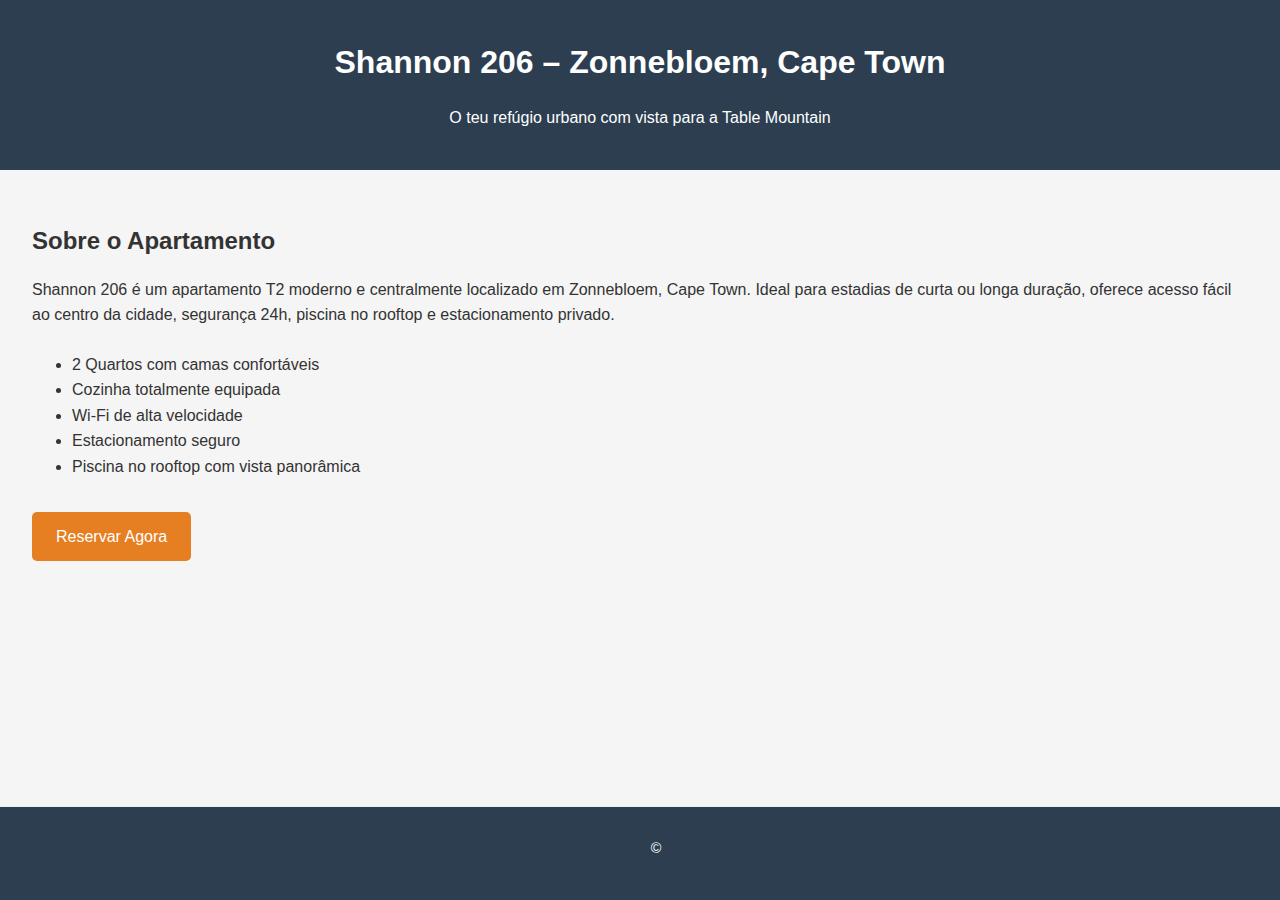
<file: index.html>
<!DOCTYPE html>
<html lang="pt">
<head>
  <meta charset="UTF-8" />
  <meta name="viewport" content="width=device-width, initial-scale=1.0" />
  <title>Shannon 206 – Apartamento T2 em Zonnebloem, Cape Town</title>
  <meta name="description" content="Apartamento T2 em Zonnebloem, Cape Town — segurança 24h, piscina no rooftop, estacionamento e localização central. Reserve diretamente connosco para estadias de curta ou longa duração." />
  <link rel="stylesheet" href="style.css">
  <style>
    body {
      font-family: Arial, sans-serif;
      margin: 0;
      padding: 0;
      background-color: #f5f5f5;
    }
    header {
      background-color: #2c3e50;
      color: white;
      padding: 1rem;
      text-align: center;
    }
    main {
      padding: 2rem;
    }
    .cta {
      display: inline-block;
      margin-top: 1rem;
      padding: 0.75rem 1.5rem;
      background-color: #e67e22;
      color: white;
      text-decoration: none;
      border-radius: 5px;
    }
    footer {
      background-color: #2c3e50;
      color: white;
      text-align: center;
      padding: 1rem;
      position: fixed;
      width: 100%;
      bottom: 0;
    }
  </style>
</head>
<body>
  <header>
    <h1>Shannon 206 – Zonnebloem, Cape Town</h1>
    <p>O teu refúgio urbano com vista para a Table Mountain</p>
  </header>
  <main>
    <h2>Sobre o Apartamento</h2>
    <p>Shannon 206 é um apartamento T2 moderno e centralmente localizado em Zonnebloem, Cape Town. Ideal para estadias de curta ou longa duração, oferece acesso fácil ao centro da cidade, segurança 24h, piscina no rooftop e estacionamento privado.</p>
    <ul>
      <li>2 Quartos com camas confortáveis</li>
      <li>Cozinha totalmente equipada</li>
      <li>Wi-Fi de alta velocidade</li>
      <li>Estacionamento seguro</li>
      <li>Piscina no rooftop com vista panorâmica</li>
    </ul>
    <a class="cta" href="#reservas">Reservar Agora</a>
  </main>
  <footer>
    <p>&copy;
</file>
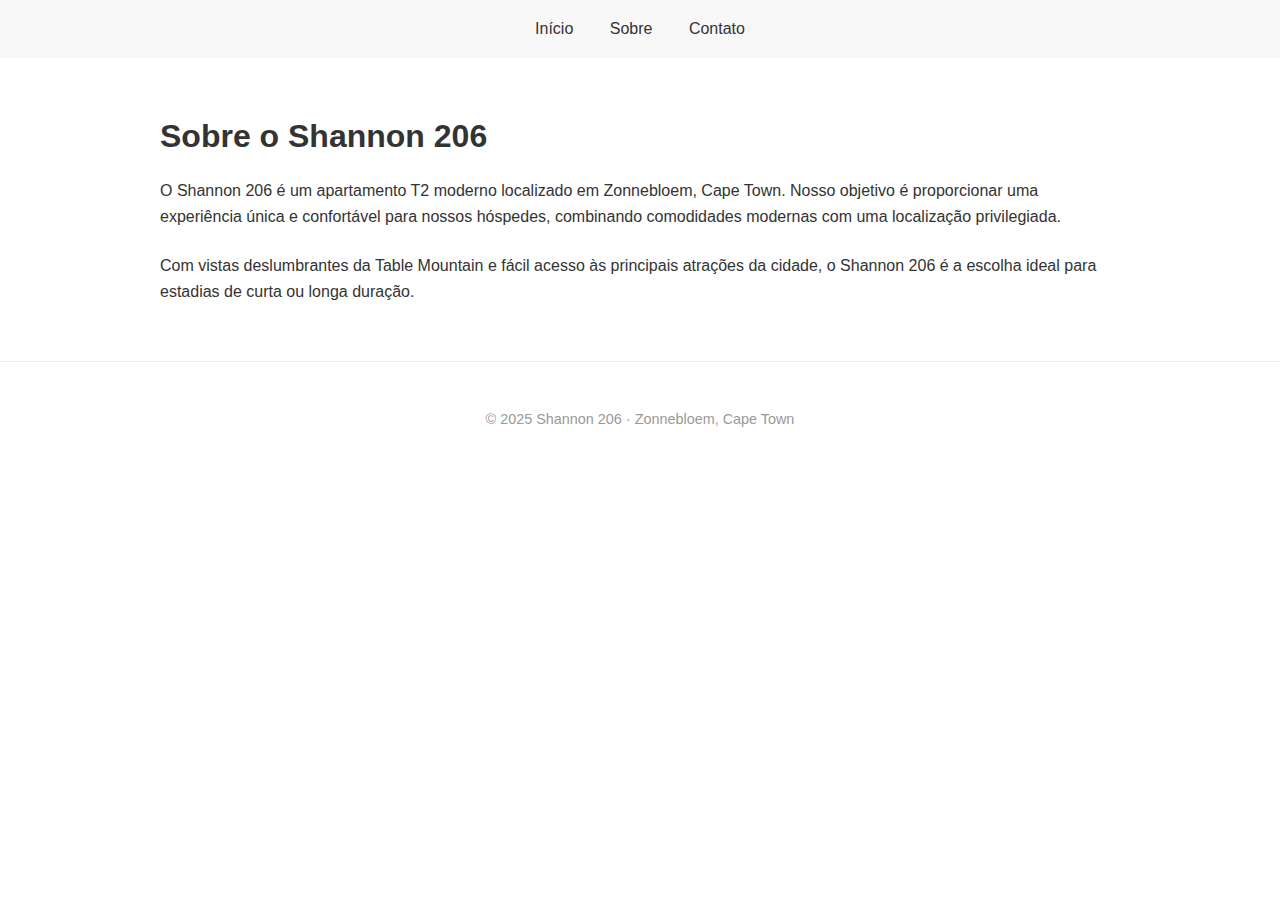
<file: about.html>
<!DOCTYPE html>
<html lang="pt">
<head>
  <meta charset="UTF-8" />
  <meta name="viewport" content="width=device-width, initial-scale=1.0" />
  <title>Sobre Nós - Shannon 206</title>
  <link rel="stylesheet" href="style.css">
</head>
<body>

  <!-- Navegação -->
  <nav>
    <a href="index.html">Início</a>
    <a href="about.html">Sobre</a>
    <a href="contact.html">Contato</a>
  </nav>

  <!-- Conteúdo Principal -->
  <section class="container">
    <h1>Sobre o Shannon 206</h1>
    <p>O Shannon 206 é um apartamento T2 moderno localizado em Zonnebloem, Cape Town. Nosso objetivo é proporcionar uma experiência única e confortável para nossos hóspedes, combinando comodidades modernas com uma localização privilegiada.</p>
    <p>Com vistas deslumbrantes da Table Mountain e fácil acesso às principais atrações da cidade, o Shannon 206 é a escolha ideal para estadias de curta ou longa duração.</p>
  </section>

  <!-- Rodapé -->
  <footer>
    <p>&copy; 2025 Shannon 206 · Zonnebloem, Cape Town</p>
  </footer>

</body>
</html>
</file>
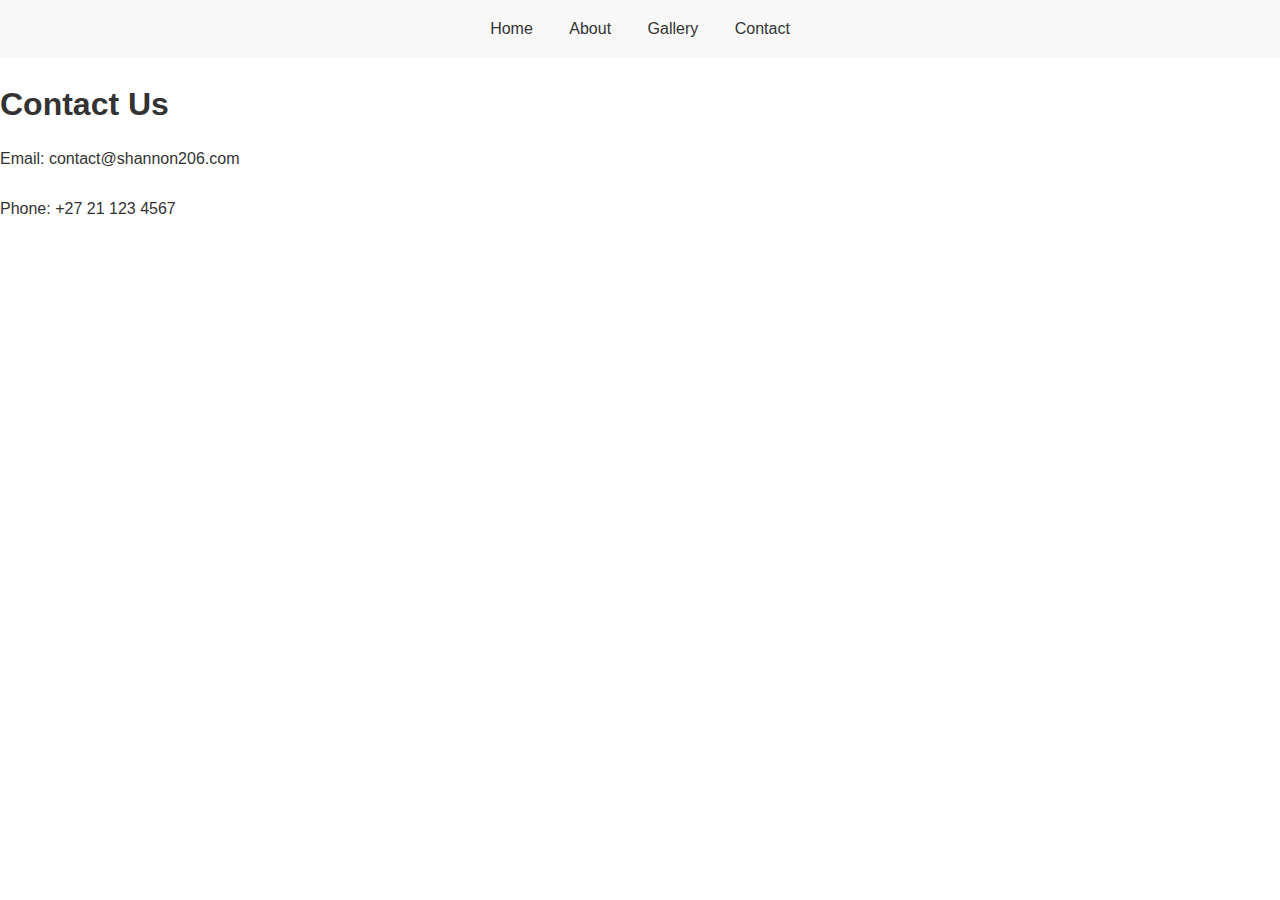
<file: contact.html>
<!DOCTYPE html>
<html lang="en">
<head>
  <meta charset="UTF-8">
  <title>Contact - Shannon 206</title>
  <link rel="stylesheet" href="style.css">
</head>
<body>
  <nav>
    <a href="index.html">Home</a>
    <a href="about.html">About</a>
    <a href="gallery.html">Gallery</a>
    <a href="contact.html">Contact</a>
  </nav>
  <main>
    <h1>Contact Us</h1>
    <p>Email: contact@shannon206.com</p>
    <p>Phone: +27 21 123 4567</p>
  </main>
</body>
</html>
</file>
<file: style.css>
:root {
  --primary-color: #ff5a5f;
  --secondary-color: #007BFF;
  --text-color: #333;
  --muted-color: #999;
  --bg-light: #f7f7f7;
  --spacing: 2rem;
}


/* Base */
body {
  margin: 0;
  padding: 0;
  background-color: #ffffff;
  font-family: 'Helvetica Neue', Helvetica, Arial, sans-serif;
  color: var(--text-color);
  line-height: 1.6;
}

/* Container */
.container {
  max-width: 960px;
  margin: 0 auto;
  padding: 2rem;
}

/* Typography */
h1, h2, h3, p {
  margin-bottom: 1rem;
}

p {
  margin-bottom: 1.5rem;
}

a {
  color: #007BFF;
  text-decoration: none;
}

a:hover {
  text-decoration: underline;
}

/* Buttons */
.button {
  display: inline-block;
  background-color: var(--primary-color);
  color: #fff;
  padding: 0.75rem 1.5rem;
  border-radius: 4px;
  text-decoration: none;
  font-weight: 500;
  transition: background-color 0.3s ease;
}

.button:hover {
  background-color: #e04848;
}

/* Images */
img {
  max-width: 100%;
  border-radius: 8px;
}

/* Cards */
.card {
  background-color: #f7f7f7;
  border-radius: 8px;
  padding: 1.5rem;
  margin-bottom: 2rem;
  box-shadow: 0 2px 4px rgba(0,0,0,0.05);
}

/* Grid */
.grid {
  display: grid;
  grid-template-columns: 1fr 1fr;
  gap: 2rem;
}

@media (max-width: 768px) {
  .grid {
    grid-template-columns: 1fr;
  }
}

/* Footer */
footer {
  text-align: center;
  color: #999;
  font-size: 0.9rem;
  padding: 2rem 0;
  border-top: 1px solid #eee;
}

/* Navigation */
nav {
  background-color: #f8f8f8;
  padding: 1em;
  text-align: center;
}

nav a {
  margin: 0 1em;
  text-decoration: none;
  color: #333;
}

/* Gallery */
.gallery {
  display: flex;
  justify-content: center;
  gap: 1em;
  flex-wrap: wrap;
}

.gallery img {
  max-width: 300px;
  border-radius: 8px;
}

/* Hero Section */
.hero {
  position: relative;
  height: 100vh;
  background-size: cover;
  background-position: center;
  animation: slideshow 15s infinite;
}

.hero-text {
  position: absolute;
  top: 50%;
  left: 50%;
  transform: translate(-50%, -50%);
  color: white;
  text-align: center;
  z-index: 1;
}

@keyframes slideshow {
  0% {
    background-image: url('images/living-room.jpg');
  }
  33% {
    background-image: url('images/window-view.jpg');
  }
  66% {
    background-image: url('images/main-bedroom.jpg');
  }
  100% {
    background-image: url('images/kitchen.jpg');
  }
}

/* Amenities Section */
.amenities {
  display: flex;
  flex-wrap: wrap;
  gap: 1rem;
  justify-content: center;
}

.amenity {
  flex: 1 1 200px;
  background-color: #f7f7f7;
  padding: 1rem;
  border-radius: 8px;
  text-align: center;
}

/* Reviews Section */
.reviews {
  background-color: #f9f9f9;
  padding: 2rem;
  border-radius: 8px;
}

.review {
  margin-bottom: 1.5rem;
}

.review p {
  font-style: italic;
}

.review cite {
  display: block;
  margin-top: 0.5rem;
  font-weight: bold;
}

/* Booking Section */
.booking {
  background-color: #f7f7f7;
  padding: 2rem;
  border-radius: 8px;
  text-align: center;
}

.booking input[type="date"] {
  padding: 0.5rem;
  margin: 0.5rem;
  border: 1px solid #ccc;
  border-radius: 4px;
}

/* Contact Section */
.contact {
  padding: 2rem;
}

.contact form {
  display: flex;
  flex-direction: column;
  gap: 1rem;
}

.contact input, .contact textarea {
  padding: 0.75rem;
  border: 1px solid #ccc;
  border-radius: 4px;
}

.contact button {
  align-self: flex-start;
}
</file>
